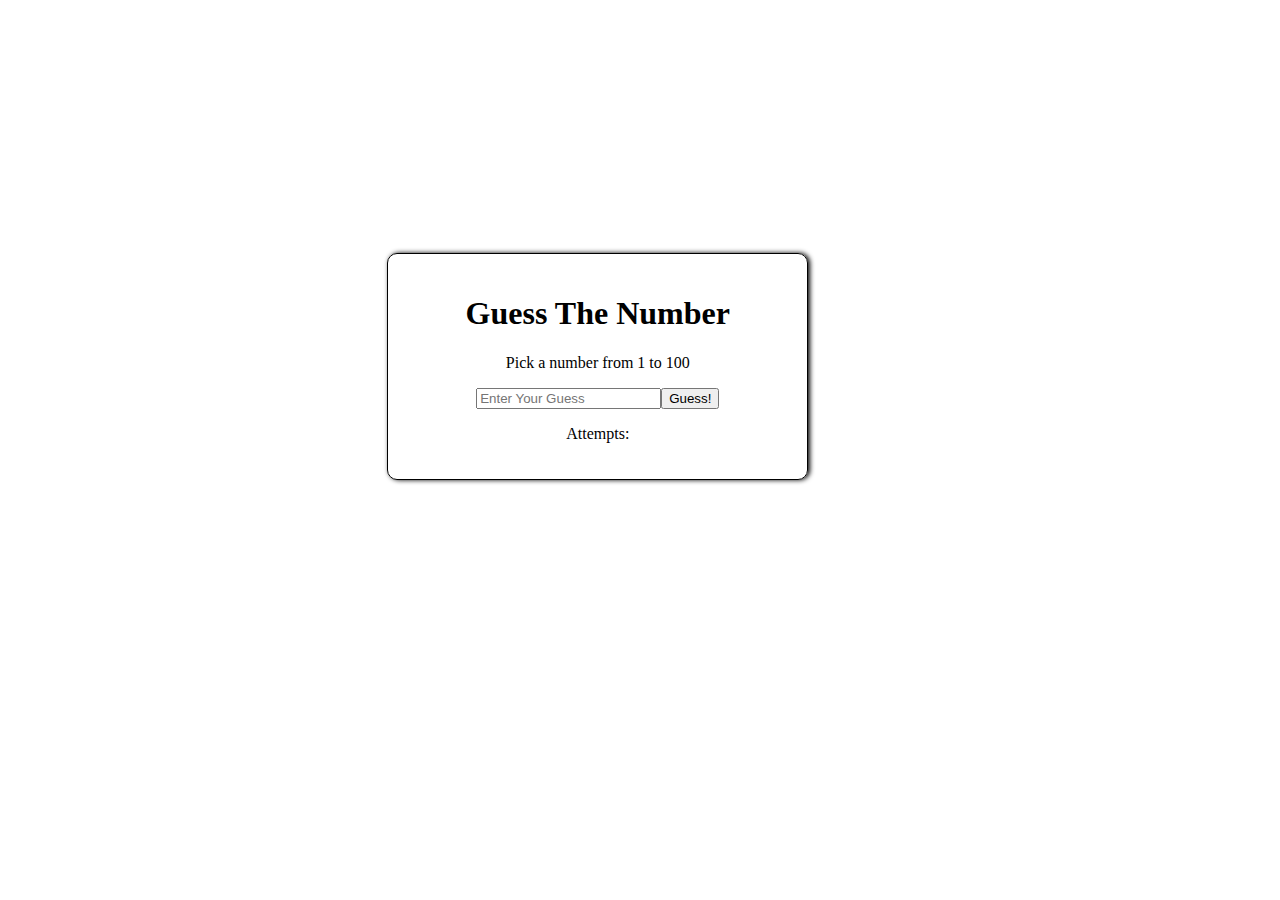
<file: hello.html>
<!DOCTYPE html>
<html lang="en">
<head>
    <meta charset="UTF-8">
    <meta name="viewport" content="width=device-width, initial-scale=1.0">
    <title>Document</title>
    <link rel="stylesheet" href="style1.css"/>
</head>
<body>
    <div class="container">
    <h1><center>Guess The Number</center></h1>
    <p><center>Pick a number from 1 to 100</center></p>
    <div class="input-group">
    <input type="number" id="inp" placeholder="Enter Your Guess"><br>
    <button id="btn">Guess!</button>
    </div>
    <p id="msg"></p>
    <p>Attempts:<span id="Attempt"></span></p>
    <button id="resBtn" style="display: none;">Restart</button>
    </div>
    <script src="./logic.js"></script>
</body>
</html>
</file>
<file: style1.css>
.container{
    border: 1px solid black;
    text-align: center;
    width: 30%;
    margin-top: 20%;
    margin-left: 30%;
    box-shadow: 2px 0px 5px;
    border-radius: 10px;
    height: 40%;
    padding: 20px;
}
.input-group { display: flex; justify-content: center; align-items: center; margin-top: 10px; }
</file>
